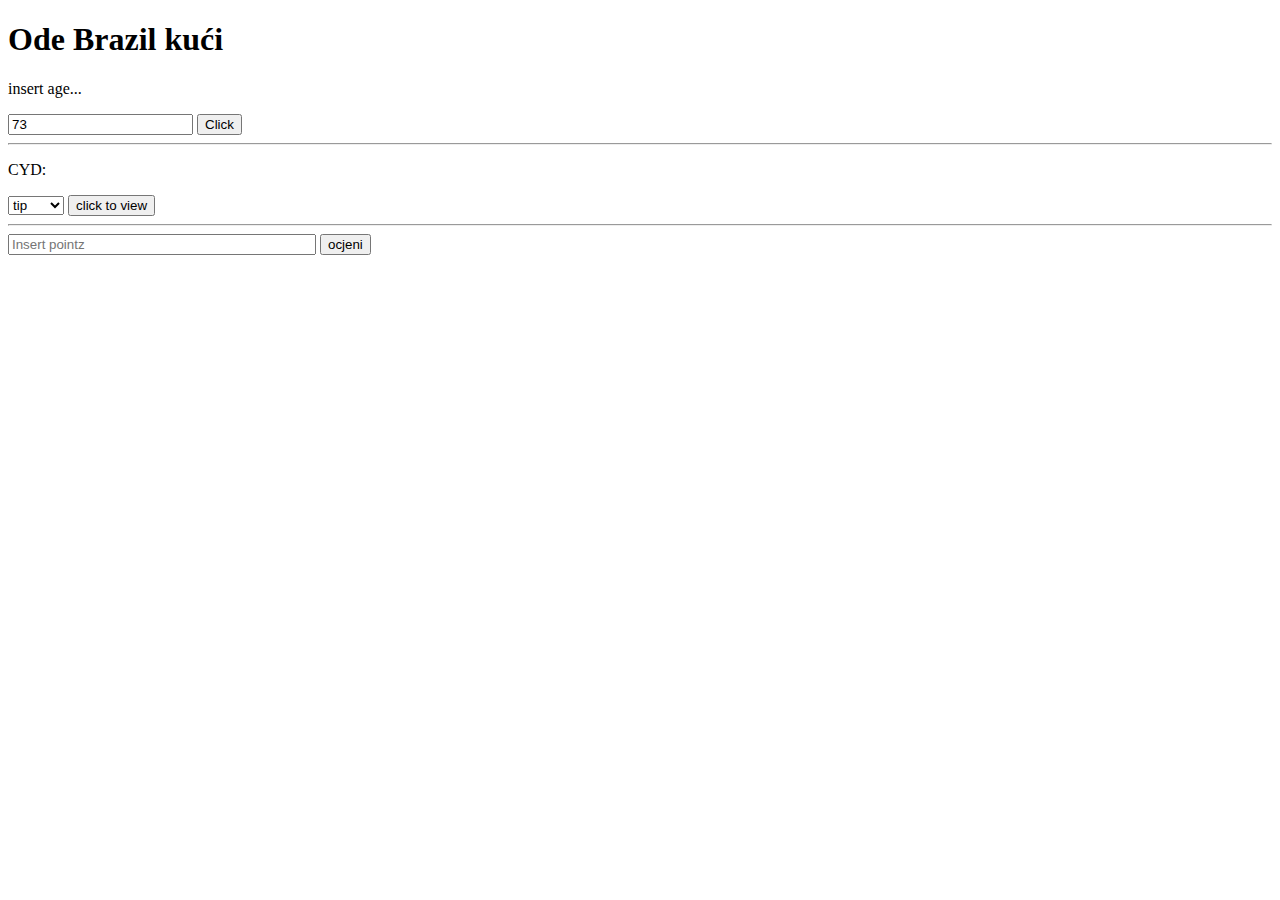
<file: CJS4 - comparison.html>
<!DOCTYPE html>
<html lang="en">
<head>
    <title>Document</title>
    <script src="CJS4 - comparison.js" defer></script>
</head>
<body>
    <h1>Ode Brazil kući</h1>
    <p>insert age...</p>
    <input id="agez" value="73" />
    <button onclick="gj">Click</button>
    <hr>
    <p>CYD:</p>
    <select id="choicez">
        <option value="type">tip</option>
        <option value="namu">name</option>
        <button>click to view</button>
    </select>
    <button>click to view</button>
<hr>
    <input style=min-width:300px id="pointz" placeholder="Insert pointz">
    <button onclick="markz">ocjeni</button>
</body>
</html>
</file>
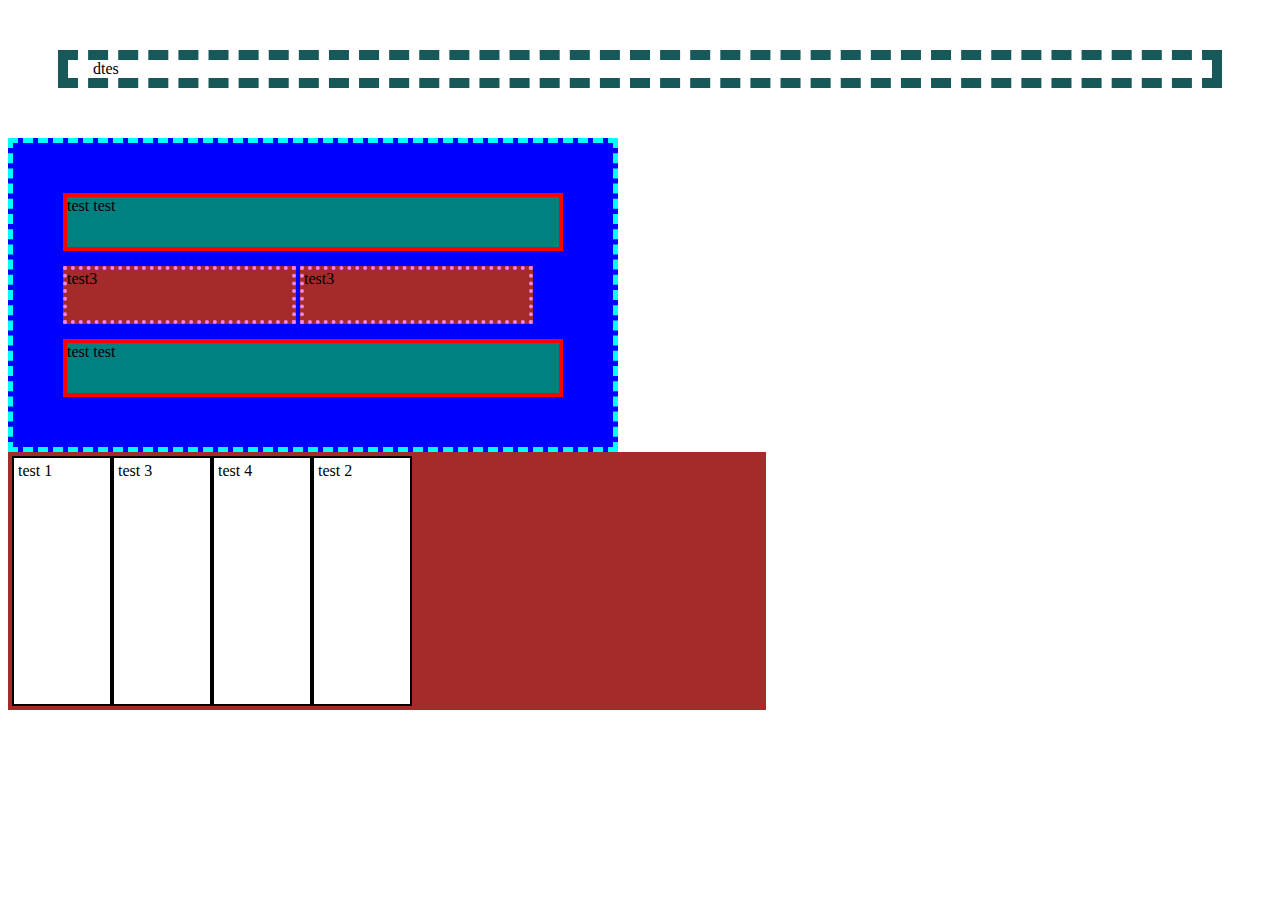
<file: ClassCSS2-2.html>
<!DOCTYPE html>
<html lang="en">
<head>
    <title>Document</title>
    <link rel="stylesheet" href="ClassCSS2-2.css">
</head>
<body>
    <div class="box">
        dtes
    </div>
    <div class="box2">
        <div class="box2in1">test test</div>
        <div class="boxxy"> test3</div>
        <div class="boxxy2"> test3</div>
        <div class="box2in2">test test</div>
    </div>

<div class="flex-box">
<div class="elementi">test 1</div>
<div class="elementi">test 3</div>
<div class="elementi">test 4</div>
<div class="elementi">test 2</div>
</div>
</body>
</html>
</file>
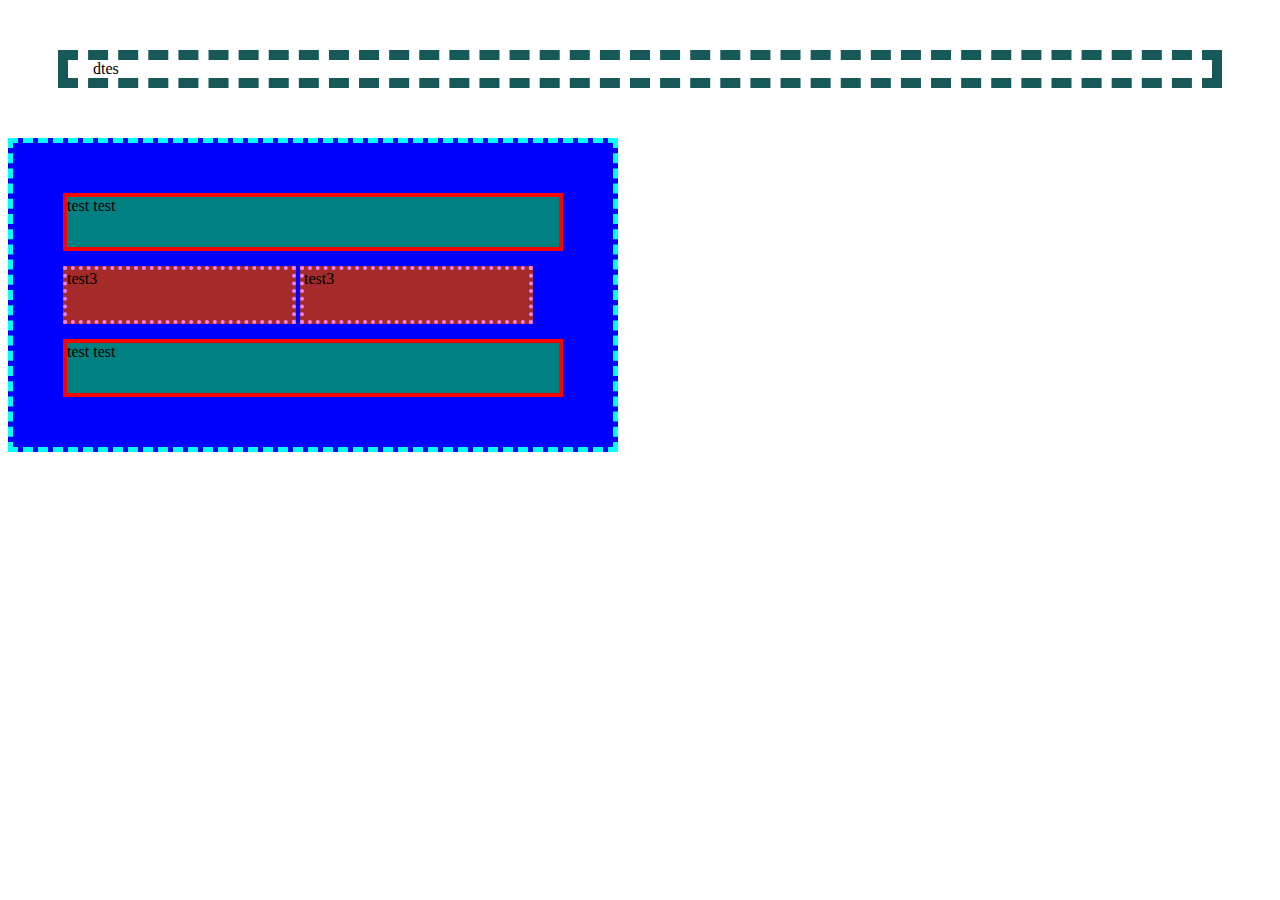
<file: ClassCSS2.html>
<!DOCTYPE html>
<html lang="en">
<head>
    <title>Document</title>
    <link rel="stylesheet" href="ClassCSS2.css">
</head>
<body>
    <div class="box">
        dtes
    </div>
    <div class="box2">
        <div class="box2in1">test test</div>
        <div class="boxxy"> test3</div>
        <div class="boxxy2"> test3</div>
        <div class="box2in2">test test</div>
    </div>
</body>
</html>
</file>
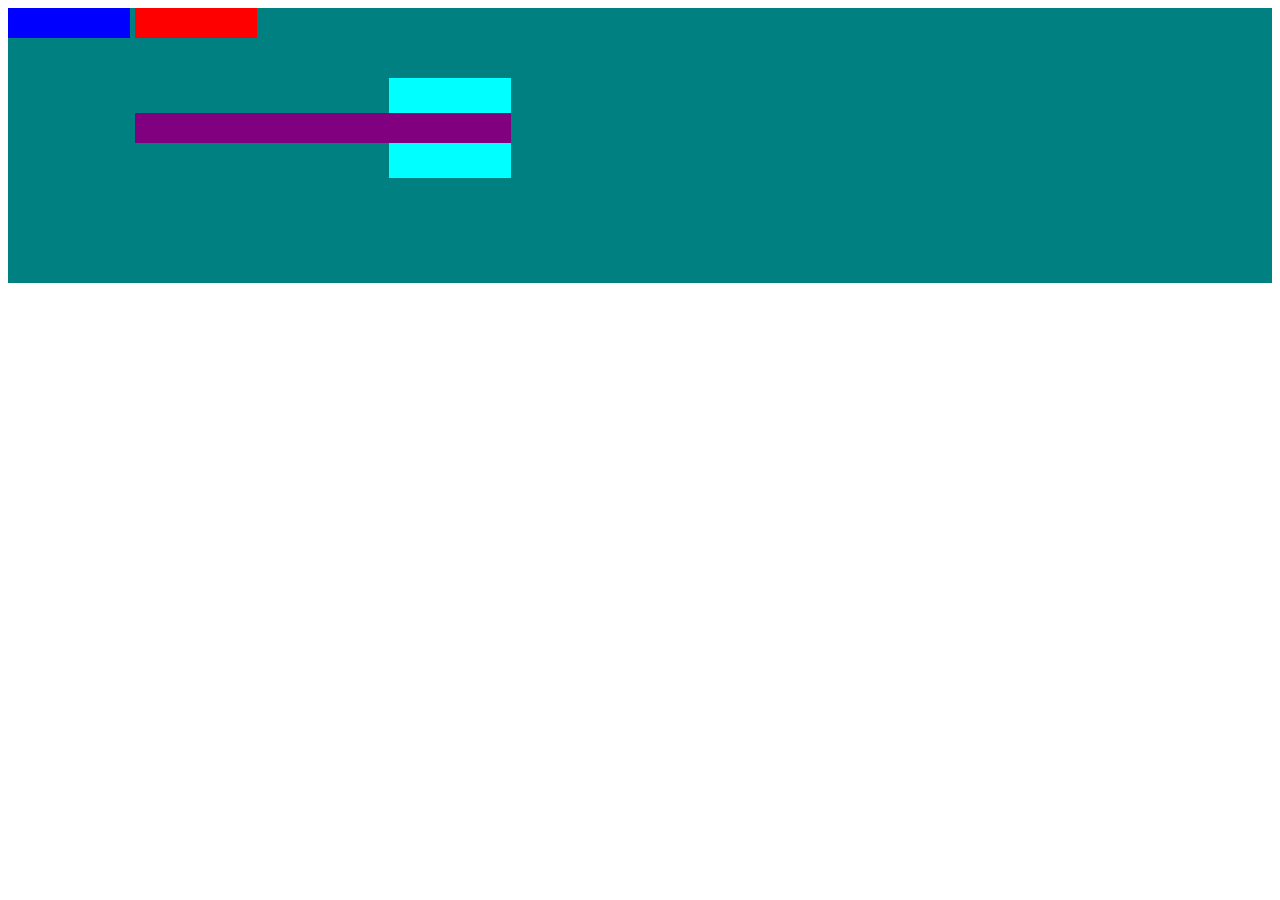
<file: ClassCSS4.html>
<!DOCTYPE html>
<html lang="en">
<head>
    <title>Document</title>
    <link rel="stylesheet" href="ClassCSS4.css">
</head>
<body>
    <div class="grid-kontejner">
    <div class="blue"></div>
    <div class="red"></div>
    <div class="cyan"></div>
    <div class="purple"></div>
    </div>
</body>
</html>
</file>
<file: ClassCSS2-2.css>
.box {
    margin: 50px;
    padding: 0px 25px;
    border: 10px dashed rgb(23, 88, 88);
}

.box2 {
    padding: 50px;
    width: 500px;
    border: 5px dashed cyan;
    background-color: blue;
}

.box2in1 {
    height: 50px;
    border: 4px solid red;
    display: block;
    background-color: teal;
    margin-bottom: 15px;
}

.boxxy {
    border: 4px dotted violet;
    height: 50px;
    background-color: brown;
    display: inline-block;
    width: 45%;
}
.boxxy2 {
    border: 4px dotted violet;
    height: 50px;
    background-color: brown;
    display: inline-block;
    width: 45%;
}
.box2in2 {
    height: 50px;
    border: 4px solid red;
    display: block;
    background-color: teal;
    margin-top: 15px;
}
.flex-box {
    display: flex;
    width: 750px;
    height: 250px;
    padding: 4px;
    flex-wrap: wrap;
    background-color: brown;
}

.elementi {
    width: 100px;
    border: 2px solid black;
    background-color: white;
    padding: 4px;
    box-sizing: border-box;
}
</file>
<file: ClassCSS2.css>
.box {
    margin: 50px;
    padding: 0px 25px;
    border: 10px dashed rgb(23, 88, 88);
}

.box2 {
    padding: 50px;
    width: 500px;
    border: 5px dashed cyan;
    background-color: blue;
}

.box2in1 {
    height: 50px;
    border: 4px solid red;
    display: block;
    background-color: teal;
    margin-bottom: 15px;
}

.boxxy {
    border: 4px dotted violet;
    height: 50px;
    background-color: brown;
    display: inline-block;
    width: 45%;
}
.boxxy2 {
    border: 4px dotted violet;
    height: 50px;
    background-color: brown;
    display: inline-block;
    width: 45%;
}
.box2in2 {
    height: 50px;
    border: 4px solid red;
    display: block;
    background-color: teal;
    margin-top: 15px;
}
</file>
<file: ClassCSS4.css>
.grid-kontejner {
    display: grid;
    grid-template-rows: 30px 30px 30px 30px 30px 30px 30px 30px;
    grid-template-columns: repeat(10, 1fr);
    background-color: teal;
    gap: 5px;
}
.blue {
    background-color:blue;
}
.red {
    background-color:red;
}
.cyan {
    background-color:cyan;
    grid-row: 3/6;
    grid-column: 4;
}
.purple {
    background-color:purple;
    grid-row: 4;
    grid-column: 2/5;
}
</file>
